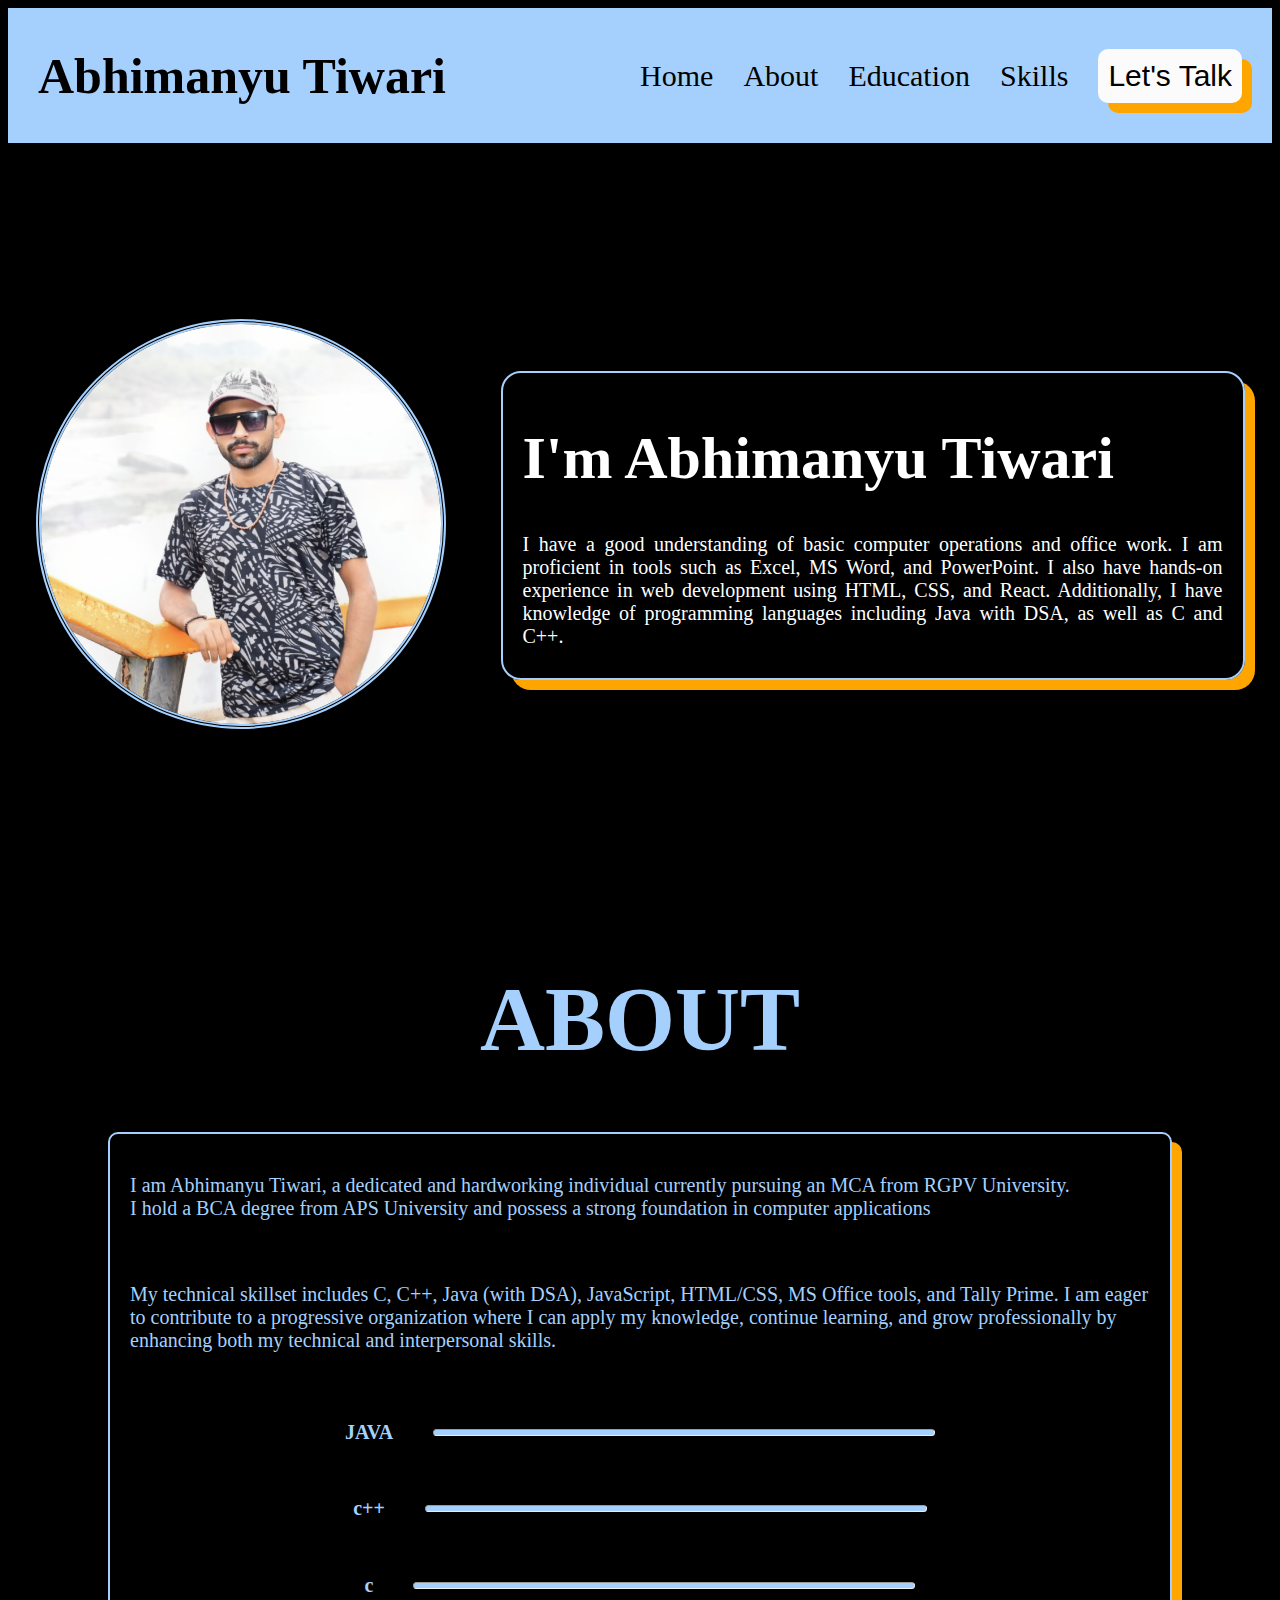
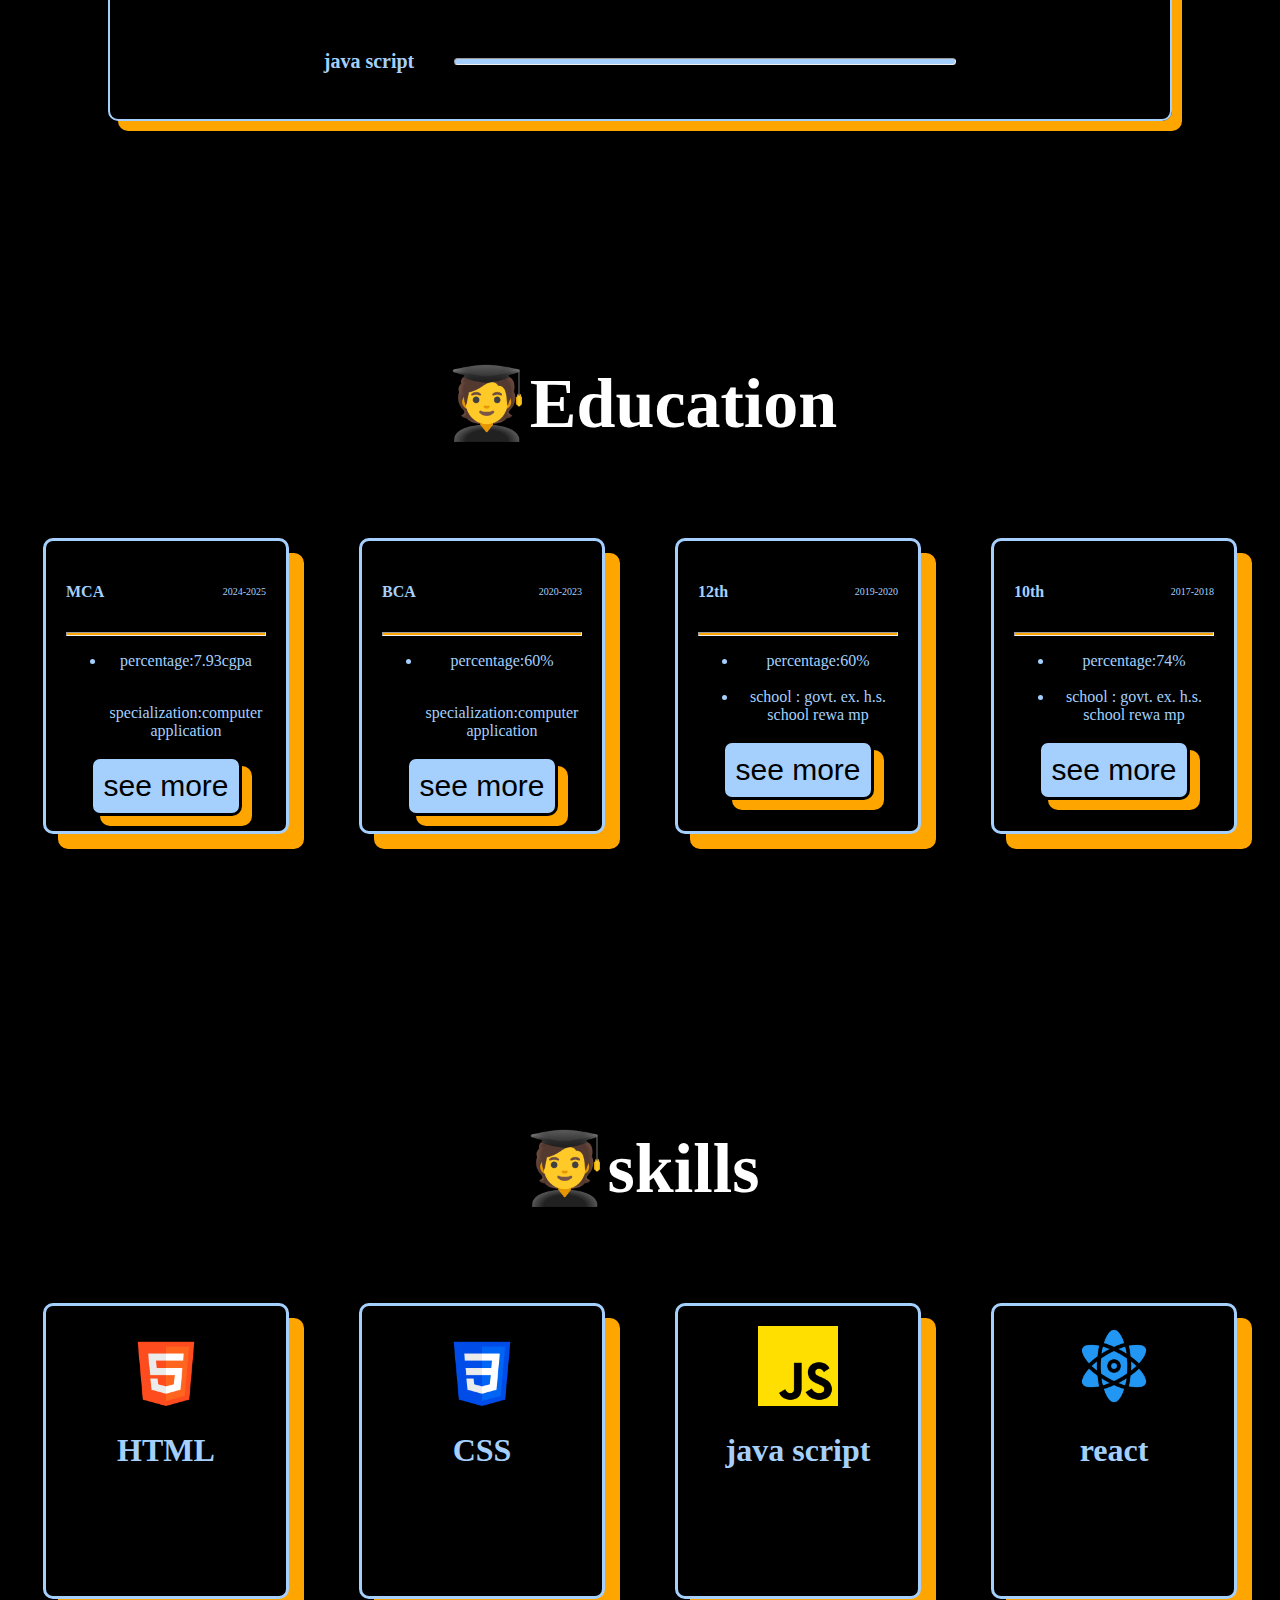
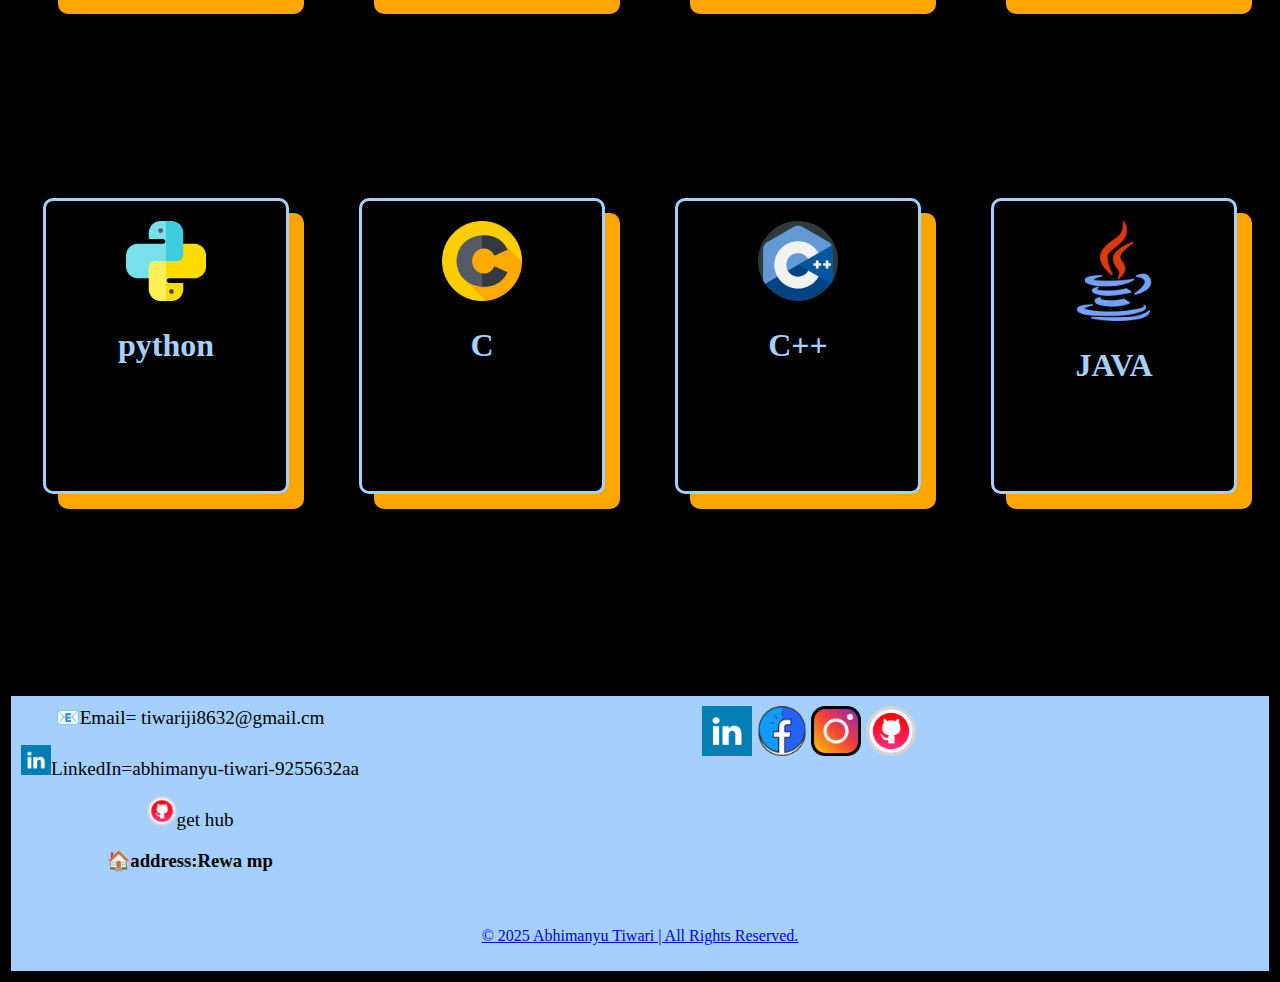
<file: index.html>
<!DOCTYPE html>
<html lang="en">

<head>
    <meta charset="UTF-8">
    <meta name="viewport" content="width=device-width, initial-scale=1.0">
    <title>protfoliyo</title>
    <link rel="stylesheet" href="style.css">
</head>

<body>
    <header>
        <h1>Abhimanyu Tiwari</h1>
        <div class="menu">
            <ul>
                <li>Home</li>
                <li>About</li>
                <li>Education</li>
                <li>Skills</li>
                <a href="from.html" target="_blank"><button>Let's Talk</button></a>
            </ul>
        </div>
    </header>
    <main>
        <div class="profile">
            <img src="photos/1663347031652.jpg" alt="">
        </div>
        <div class="home_c">
            <div class="heading">
                <h1>I'm Abhimanyu Tiwari</h1>
            </div>
            <div class="content">
                <p>
                    I have a good understanding of basic computer operations and office work. I am proficient in tools
                    such as Excel, MS Word, and PowerPoint. I also have hands-on experience in web development using
                    HTML, CSS, and React. Additionally, I have knowledge of programming languages including Java with
                    DSA, as well as C and C++.
                </p>
            </div>
        </div>
    </main>
    <div class="about">
        <div class="about_h">
            <h1>ABOUT</h1>
        </div>
        <div class="about_c">
            <p>I am Abhimanyu Tiwari, a dedicated and hardworking individual currently pursuing an MCA from RGPV
                University.<br> I hold a BCA degree from APS University and possess a strong foundation in computer
                applications </p> <br>
            <p> My technical skillset includes C, C++, Java (with DSA), JavaScript, HTML/CSS, MS Office tools, and Tally
                Prime. I am eager to contribute to a progressive organization where I can apply my knowledge, continue
                learning, and grow professionally by enhancing both my technical and interpersonal skills.</p><br>
            <div class="progress">
                <div class="bar">
                    <h4>JAVA</h4>
                    <hr>
                </div>
                <div class="bar">
                    <h4>c++</h4>
                    <hr>
                </div>
                <div class="bar">
                    <h4>c</h4>
                    <hr>
                </div>
                <div class="bar">
                    <h4>java script</h4>
                    <hr>
                </div>
            </div>
        </div>
    </div>

    <div class="edu_head">
        <h1>🧑‍🎓Education</h1>
    </div>
    <div class="edu">
        <div class="cards">
            <div class="edu_degree">
                <h4>MCA</h4>
                <p>2024-2025</p>
            </div>
            <hr>
            <ul>
                <li>percentage:7.93cgpa</li><br>
                <p>specialization:computer application</p>
            </ul>
            <button>see more</button>

        </div>
        <div class="cards">
            <div class="edu_degree">
                <h4>BCA</h4>
                <p>2020-2023</p>
            </div>
            <hr>
            <ul>
                <li>percentage:60%</li><br>
                <p>specialization:computer application</p>
            </ul>
            <button>see more</button>

        </div>
        <div class="cards">
            <div class="edu_degree">
                <h4>12th</h4>
                <p>2019-2020</p>
            </div>
            <hr>
            <ul>
                <li>percentage:60%</li><br>
                <li>school : govt. ex. h.s. school rewa mp</li>
            </ul>
            <button>see more</button>

        </div>
        <div class="cards">
            <div class="edu_degree">
                <h4>10th</h4>
                <p>2017-2018</p>
            </div>
            <hr>
            <ul>
                <li>percentage:74%</li><br>
                <li>school : govt. ex. h.s. school rewa mp</li>
            </ul>
            <button>see more</button>

        </div>
    </div>
    <div class="skills_head">
        <h1>🧑‍🎓skills</h1>
    </div>
    <div class="edu">
        <div class="cards">
            <img src="photos/html-5_5968267.png" width="80px" alt="">
            <h1>HTML</h1>
        </div>
        <div class="cards">
            <img src="photos/css-3_5968242.png" width="80px" alt="">
            <h1>CSS</h1>
        </div>
        <div class="cards">
            <img src="photos/js_5968292.png" width="80px" alt="">
            <h1>java script</h1>
        </div>

        <div class="cards">
            <img src="photos/science_13065592.png" width="80px" alt="">
            <h1>react</h1>
        </div>
    </div>
    <div class="edu">
        <div class="cards">
            <img src="photos/python_1822899.png" width="80px" alt="">
            <h1>python</h1>
        </div>
        <div class="cards">
            <img src="photos/c_8970761.png" width="80px" alt="">
            <h1>C</h1>
        </div>
        <div class="cards">
            <img src="photos/c_919841.png" width="80px" alt="">
            <h1>C++</h1>
        </div>

        <div class="cards">
            <img src="photos/java_226777.png" width="100px" alt="">
            <h1>JAVA</h1>

        </div>
    </div>
    <footer>
        <div class="footer">
            <div class="link">
                <a href="tiwariji8632@gmail.com">📧Email= tiwariji8632@gmail.cm</a></p>
                <p><a href="https://www.linkedin.com/in/abhimanyu-tiwari-9255632aa/" target="_blank"><img
                            src="photos/linkedin.webp" width="30px">LinkedIn=abhimanyu-tiwari-9255632aa</a></p>
               <a href="https://github.com/"><img src="photos/social_10090288.png" alt=""width="30px" >get hub</a>
                            <h3>🏠address:Rewa mp</h3>
            </div>
            <div class="social-link">
               <a href="https://www.linkedin.com/in/abhimanyu-tiwari-9255632aa/" target="_blank"><img src="photos/linkedin.webp" alt="" width="50px">
                <img src="photos/facebook_536448.png" alt="" width="50px">
                <img src="photos/instagram_779093.png" alt="" width="50px">
                <img src="photos/social_10090288.png" alt="" width="50px">
            </div>

        </div>
        <div class="copy">
            <p>&copy; 2025 Abhimanyu Tiwari | All Rights Reserved.</p>
        </div>
    </footer>

</body>

</html>
</file>
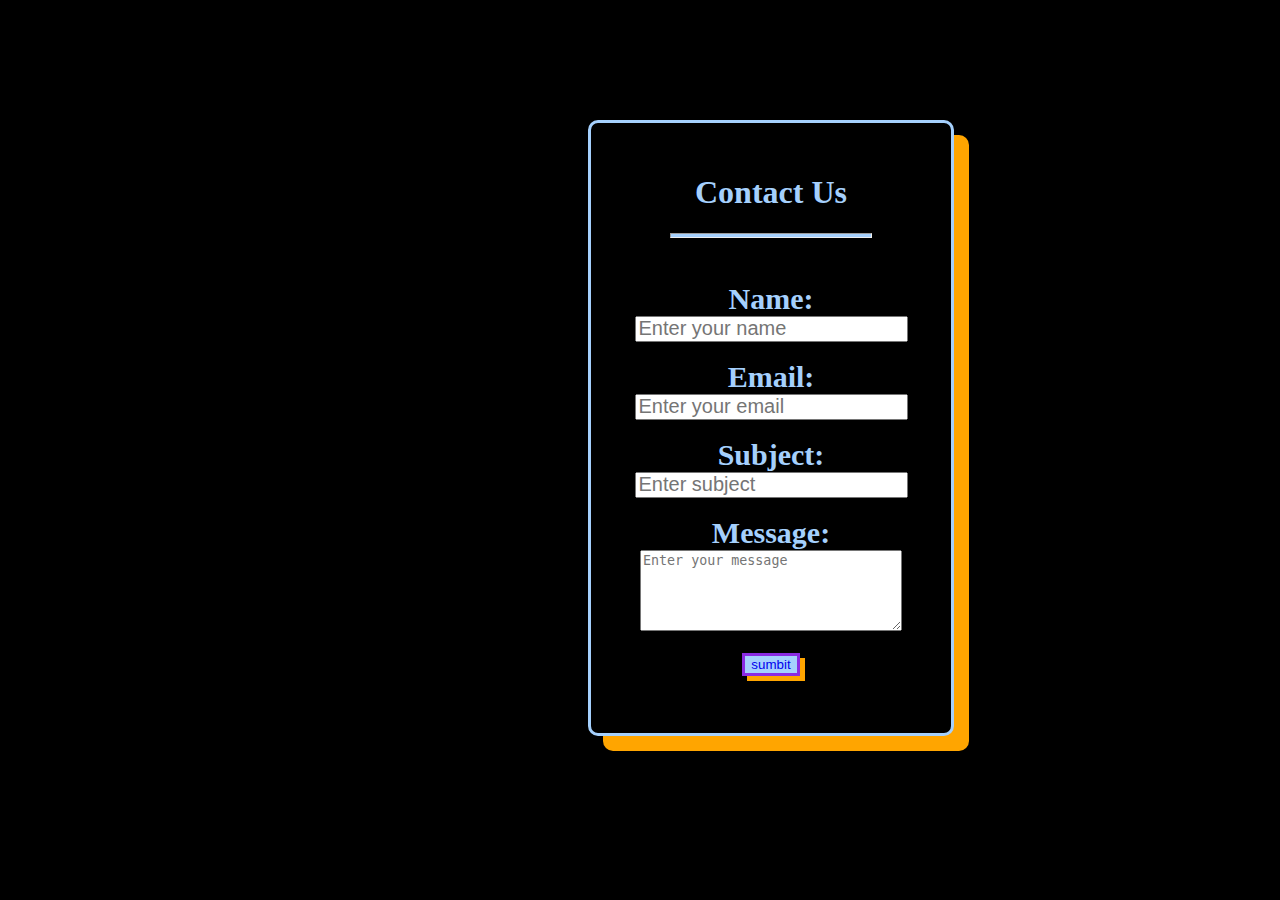
<file: from.html>
<!DOCTYPE html>
<html lang="en">
<head>
    <meta charset="UTF-8">
    <title>Contact Us Form</title>
    <style>
        label{
            color:rgb(165, 208, 253);
            font-weight: bold;
            font-size: 30px;
        }
        input{
            font-size: 20px;
            height: 20px;
        }
        body{
            background-color: black;
        }
div{
    color: rgb(165, 208, 253);
    height: 550px;
    background-color: black ;
    width: 300px;
    border-radius: 10px;
    padding: 30px;
    border: 0.1cm solid rgb(165, 208, 253);
    box-shadow: 15px 15px orange;
    justify-content:center;
    text-align: center;
    margin-left: 580px;
    margin-top: 120px;
    gap:20% ;

}
button {
    background-color:rgb(165, 208, 253); 
    color: black;
    box-shadow:5px 5px orange ;
    border: 0.1cm solid blueviolet;
    height: 100%;
    
}
a{
    text-decoration: none;
}
hr{
    width: 200px;
            height: 3px;
            background-color:rgb(165, 208, 253) ;
}
    </style>
   <!-- <script>
        function showAlert(event){
            event.preventDefault();
            alert("Thank you! your massege has been sent.");
            document.getElementById("contact-form").reset();
        }
    </script>-->
</head>
<body>
    <div>
    <h1>Contact Us</h1>
    <hr>
    <br><br>
    <form action="#" method="post" id="contact-form" onsubmit="showAlert(event)">
        <label for="name">Name:</label><br>
        <input type="text" id="name" name="name" placeholder="Enter your name" required><br><br>

        <label for="email">Email:</label><br>
        <input type="email" id="email" name="email" placeholder="Enter your email" required><br><br>

        <label for="subject">Subject:</label><br>
        <input type="text" id="subject" name="subject" placeholder="Enter subject" required><br><br>

        <label for="message">Message:</label><br>
        <textarea id="message" name="message" rows="5" cols="30" placeholder="Enter your message" required style="color: blueviolet;"></textarea><br><br>

    <button><a href="tqqq .html" target="_blank">sumbit</a></button>
    </form>
    </div>
</body>
</html>
</file>
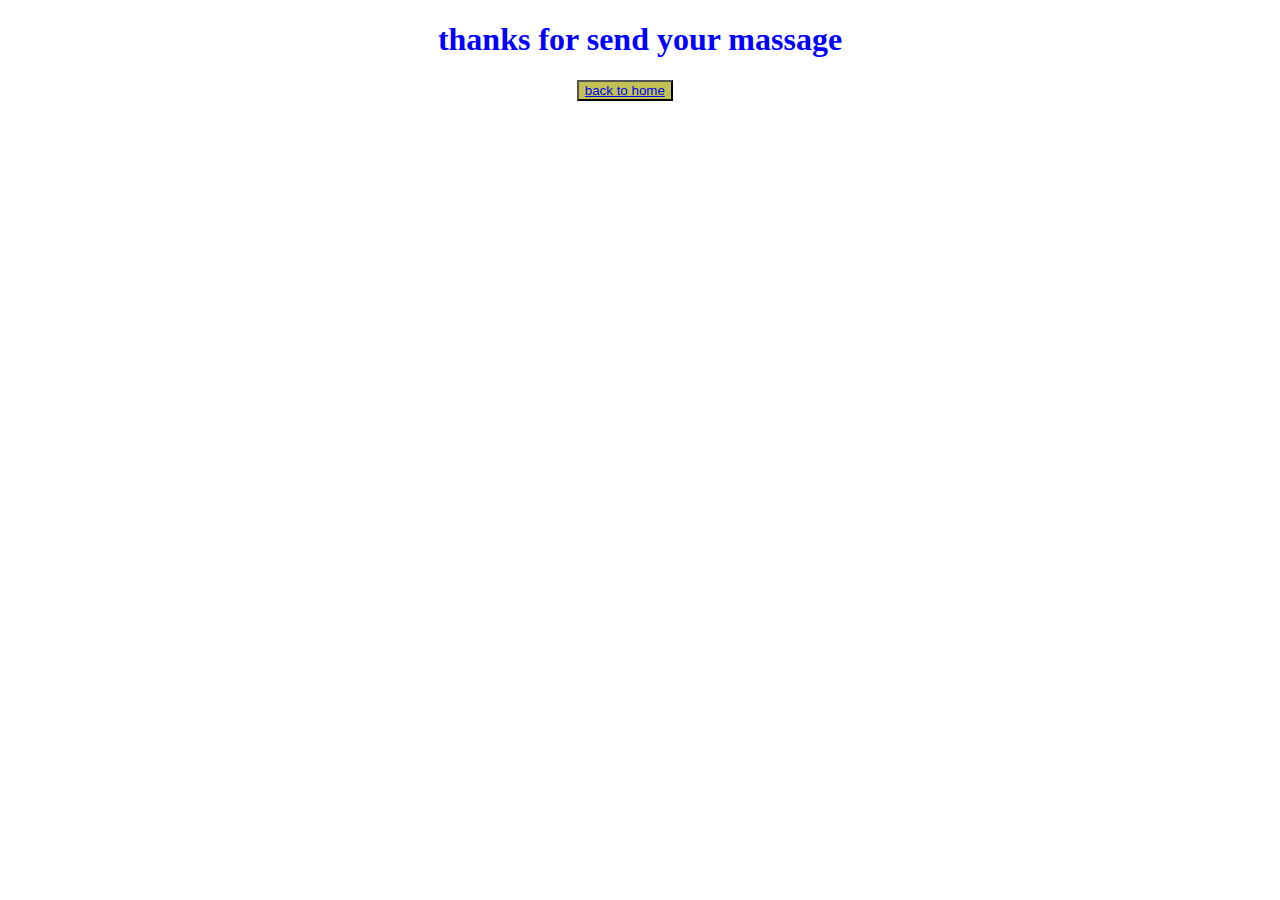
<file: tqqq .html>
<!DOCTYPE html>
<html lang="en">
<head>
    <meta charset="UTF-8">
    <meta name="viewport" content="width=device-width, initial-scale=1.0">
    <title>Document</title>
</head>
<body>
    <h1 style="color: blue; text-align: center; justify-content: center;">thanks for send your massage</h1>
    <button style="color: blueviolet; background-color: rgb(193, 193, 84); align-items: center; text-align: center; justify-content: center; display: flex; margin-left: 45%;"><a href="index.html"target="_blank">back to home</a></button>
</body>
</html>
</file>
<file: style.css>
body{
    background-color:black ;
}
header{
    display: flex;
    height: 15vh;
    align-items: center;
    justify-content: space-between;
    background-color: rgb(165, 208, 253);
}
header h1{
    margin-left: 30px;
    font-size: 50px;
}
.menu{
    margin-right: 30px;
}
.menu ul{
    align-items: center;
    font-size: 30px;
    gap: 30px;
    display: flex;
    list-style: none;
}
.menu ul li{
    transition: 0.2s;
}
.menu ul li:hover{
    scale: 1.1;
}
.menu ul a button{
    padding: 10px ;
    border: none;
    font-size: 30px;
    border-radius: 10px;
    background-color:rgb(251, 251, 252);
    transition: 0.2s;
}
.menu ul a button:hover{
    scale: 1.1;
    box-shadow:7px 7px 0 orange ;

}
main{
    height: 85vh;
    align-items: center;
    justify-content: space-around;
    display: flex;
}
.home_c{
    border: 2px solid rgb(165, 208, 253);
    border-radius: 20px;
    padding: 10px 20px;
    width: 700px;
    box-shadow: 10px 10px 0 orange;
    color: white;
    transition: 0.3s;
}
.home_c:hover{
    background-color: rgb(165, 208, 253);
    border: 2px solid white;
    color: black;
    scale: 1.1;
    box-shadow:15px 15px 0 orange ;
}
.content{
    font-size: 20px;
    
    text-align: justify;
}
.heading{
    font-size: 30px;
    
}
.profile img{
    border-radius: 250px;
    height: 400px;
    border: 5px double rgb(165, 208, 253);
    transition: 0.3s;
}
.profile img:hover{
    scale: 1.1;
    border-radius: 0;
    box-shadow:15px 15px 0 orange;
}
.about{
    height: 100vh;
    align-items: center;
    justify-content: center;
    color: rgb(165, 208, 253);
}
.about_h{
    justify-content: center;
    text-align: center;
    font-size: 45px;
    transition: 0.2s;
}
.about_h:hover{
    scale: 1.1;
    text-shadow: 10px 10px  orange;
}
.about_c{
    margin-left: 100px;
    margin-right: 100px;
    padding: 20px 20px;
    font-size: 20px;
    justify-content: center;
    align-items: center;
    border: 2px solid rgb(165, 208, 253);
    border-radius: 10px;
    box-shadow: 10px 10px 0 orange;
    transition: 0.5s;
}
.progress{
    justify-content: center;
    align-items: center;
    display: flex;
    flex-direction: column;
}
.bar{
    gap: 40px;
    display: flex;
    align-items: center;
    font-size: 20px;
}
.bar hr{
    background-color: rgb(165, 208, 253);
    height: 5px;
    width: 500px;
    border-radius: 20px;
    transition: 0.2s;
}
.bar hr:hover{
    scale: 1.1;
}
.about_c:hover{
    scale: 1.05;
    background-color: rgb(165, 208, 253);
    color: black;
    border: 3px solid black;
    box-shadow: 15px 15px 0 orange;
    .bar hr{
        background-color: black;
    }
    
}
.edu_head{
    display: flex;
    font-size: 35px;
    color:white ;
    text-align: center;
    justify-content: center;
    height: 30vh;
    align-items: center;

}
.edu_head:hover{
    scale: 1.1;
    text-shadow: 10px 10px  orange; 
}
.edu{
    height: 55vh;
    color:rgb(165, 208, 253) ;
    display: flex;
    justify-content: space-around;
    text-align: center;

}
.cards{
    color: rgb(165, 208, 253);
    height: 250px;
    background-color: black ;
    width: 200px;
    border-radius: 10px;
    padding: 20px;
    border: 0.1cm solid rgb(165, 208, 253);
    box-shadow: 15px 15px orange;
}
.cards:hover{
    background-color:rgb(165, 208, 253) ;
    color: black;
    scale: 1.1;
    border: 0.1cm solid black;
    hr{
        background-color: rgb(123, 81, 3);
        scale: 1.1;
    }
}
.edu_degree{
    margin-bottom: 10px;
    align-items: center;
    
    justify-content: space-between;
    display: flex;
    
 } button{
        padding: 10px ;
    border: none;
    font-size: 30px;
    border-radius: 10px;
    background-color:rgb(165, 208, 253);
    transition: 0.2s;
    box-shadow: 10px 10px orange;
    border: 0.1cm solid black;
    }
    button:hover{
        background-color:orange;
    }

.edu_degree p{
    font-size: 10px;
}
.cards hr{
    height: 2px;
    background-color: orange;
}
.skills_head{display: flex;
    font-size: 35px;
    color:white ;
    text-align: center;
    justify-content: center;
    height: 30vh;
    align-items: center;

}
.skills_head:hover{ scale: 1.1;
    text-shadow: 10px 10px  orange; 

}
footer{
     background-color:rgb(165, 208, 253) ;
     border: 0.1cm solid black;
}

.footer {
    background:black;
    color:black;
    padding: 10px 10px;
    font-size: 1rem;
      background-color:rgb(165, 208, 253) ;
      display: flex;
      text-align: center;
      justify-content: space-between;

    
}


.footer a {
    color:black;
    text-decoration: none;
font-size: larger;
}
.copy{
     padding: 10px 10px;
     font-size: 1rem;
      background-color:rgb(165, 208, 253);
      display: flex;
      text-align: center;
      justify-content: center;
      
}
/* ...existing code... */

/* Responsive styles for mobile devices */
@media (max-width: 768px) {
    header {
        flex-direction: column;
        height: auto;
        padding: 10px 0;
    }
    header h1 {
        font-size: 32px;
        margin-left: 0;
        text-align: center;
    }
    .menu {
        margin-right: 0;
        width: 100%;
    }
    .menu ul {
        flex-direction: column;
        gap: 10px;
        font-size: 22px;
        padding: 0;
    }
    main {
        flex-direction: column;
        height: auto;
        padding: 20px 0;
    }
    .home_c {
        width: 90vw;
        font-size: 18px;
        padding: 10px;
        margin-bottom: 20px;
    }
    .profile img {
        height: 200px;
        border-radius: 100px;
        margin-bottom: 20px;
    }
    .about {
        height: auto;
        padding: 20px 0;
    }
    .about_h {
        font-size: 28px;
    }
    .about_c {
        margin: 10px;
        padding: 10px;
        font-size: 16px;
    }
    .bar {
        flex-direction: column;
        gap: 20px;
        font-size: 16px;
    }
    .bar hr {
        width: 90vw;
    }
    .edu_head, .skills_head {
        font-size: 24px;
        height: auto;
        padding: 10px 0;
    }
    .edu {
        flex-direction: column;
        height: auto;
        gap: 20px;
    }
    .cards {
        width: 90vw;
        height: auto;
        margin-bottom: 20px;
        font-size: 16px;
        padding: 10px;
    }
    .edu_degree {
        flex-direction: column;
        gap: 5px;
    }
    button {
        font-size: 18px;
        padding: 8px;
    }
    .footer, .copy {
        flex-direction: column;
        font-size: 1rem;
        padding: 10px 0;
        text-align: center;
    }
}
</file>
